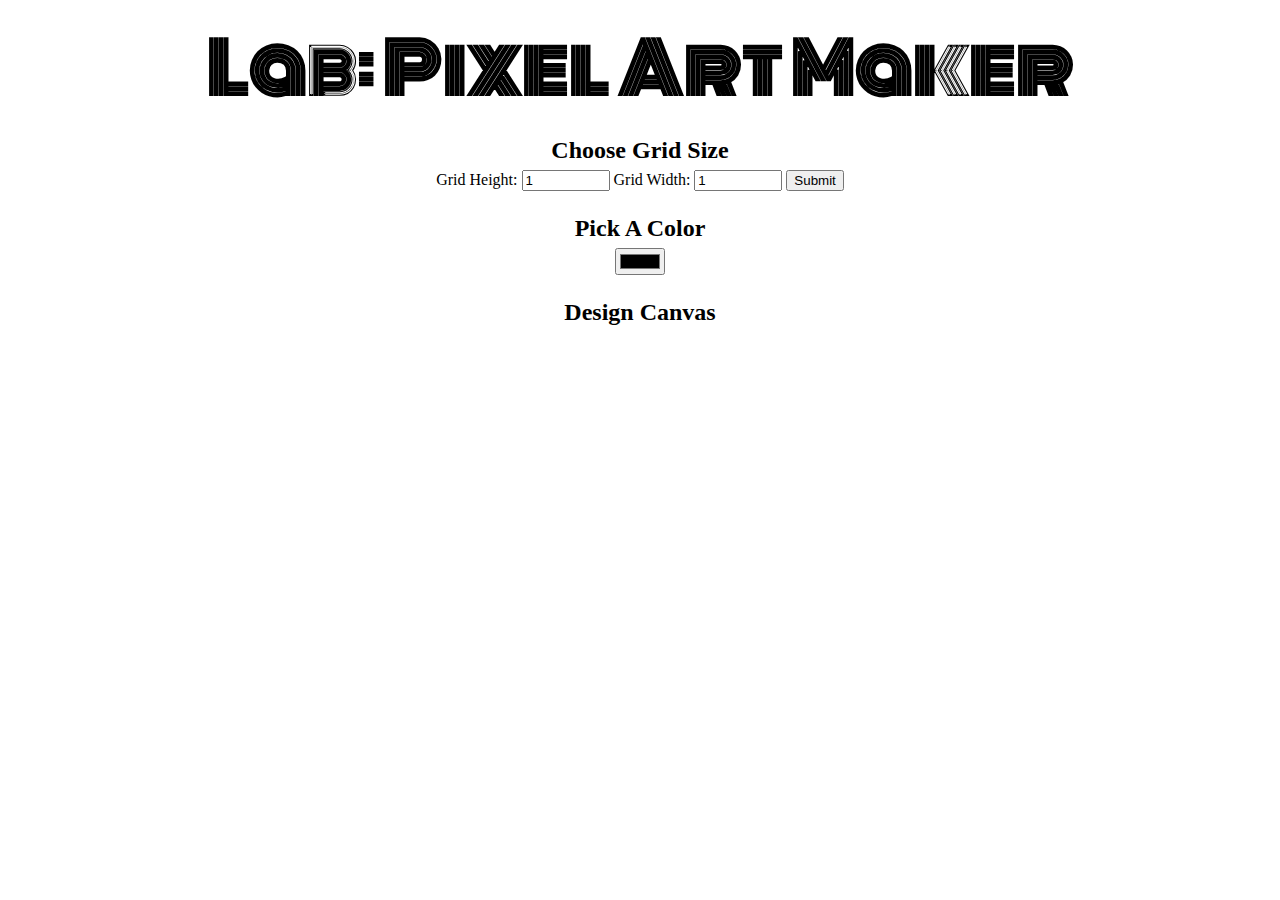
<file: project-pixel-art-maker-starter-master/index.html>
<!DOCTYPE html>
<html>
<head>
    <title>Pixel Art Maker!</title>
    <link rel="stylesheet" href="https://fonts.googleapis.com/css?family=Monoton">
    <link rel="stylesheet" href="styles.css">
    <script src="https://ajax.googleapis.com/ajax/libs/jquery/3.2.1/jquery.min.js"></script>
</head>
<body>
    <h1>Lab: Pixel Art Maker</h1>

    <h2>Choose Grid Size</h2>
    <form id="sizePicker">
        Grid Height:
        <input type="number" id="inputHeight" name="height" min="1" value="1">
        Grid Width:
        <input type="number" id="inputWeight" name="width" min="1" value="1">
        <input type="submit">
    </form>

    <h2>Pick A Color</h2>
    <input type="color" id="colorPicker">

    <h2>Design Canvas</h2>
    <table id="pixelCanvas"></table>

    <script src="designs.js"></script>
</body>
</html>
</file>
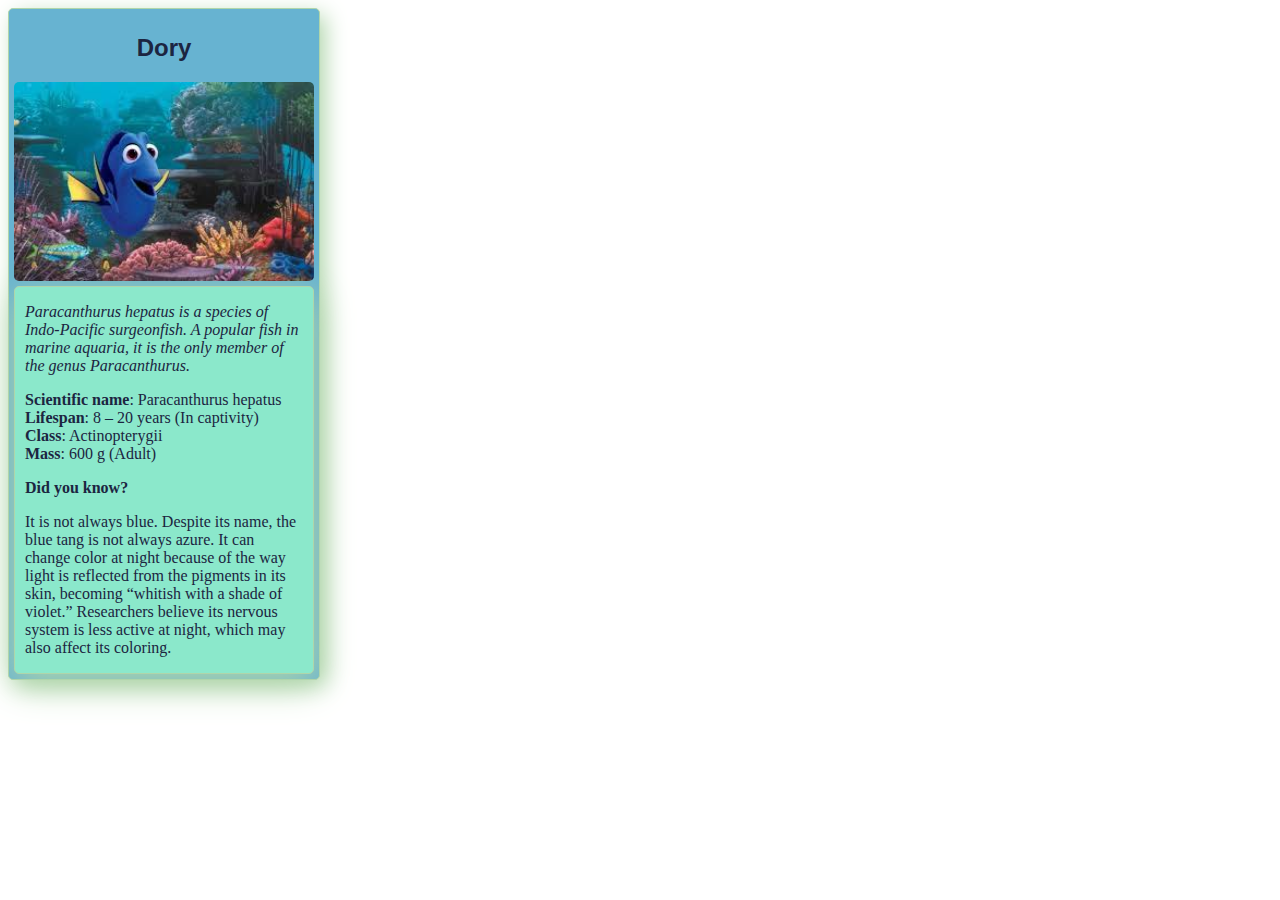
<file: animal_card/card.html>
<!DOCTYPE html>
<html>
<head>
	<meta charset="utf-8">
	<title>Animal Trading Cards</title>
	<link href="styles.css" rel="stylesheet">
</head>
<body>
	<div id="card">
		<h2>Dory</h2>
		<img src="finding-dory.jpg" alt="dory">
			<div class="information">
			<p class="description">Paracanthurus hepatus is a species of Indo-Pacific surgeonfish. A popular fish in marine aquaria, it is the only member of the genus Paracanthurus.</p>
			<ul>
				<li><span class="label">Scientific name</span>: Paracanthurus hepatus</li>
				<li><span class="label">Lifespan</span>: 8 – 20 years (In captivity)</li>
				<li><span class="label">Class</span>: Actinopterygii</li>
				<li><span class="label">Mass</span>: 600 g (Adult)</li>
			</ul>
			<p class="label">Did you know? </p>
			<p class="fun_fact">It is not always blue. Despite its name, the blue tang is not always azure. It can change color at night because of the way light is reflected from the pigments in its skin, becoming “whitish with a shade of violet.” Researchers believe its nervous system is less active at night, which may also affect its coloring.</p>
		</div>
	</div>
</body>
</html>
</file>
<file: project-pixel-art-maker-starter-master/styles.css>
body {
    text-align: center;
}

h1 {
    font-family: Monoton;
    font-size: 70px;
    margin: 0.2em;
}

h2 {
    margin: 1em 0 0.25em;
}

h2:first-of-type {
    margin-top: 0.5em;
}

table,
tr,
td {
    border: 1px solid black;
}

table {
    border-collapse: collapse;
    margin: 0 auto;
}

tr {
    height: 20px;
}

td {
    width: 20px;
}

input[type=number] {
    width: 6em;
}
</file>
<file: animal_card/styles.css>
#card{
    font-family: serif, system-ui, sans-serif;
    border-style: solid;
    border-width: 1px;
    border-color: #AFD5AA;
    padding: 5px;
    width: 300px;
    color: #1C2541;
    border-radius: 5px;
    box-shadow: 6px 6px 22px -1px #AFD5AA;
    background-color: #67B3D1;
}

.information{
    border-style: solid;
    border-width: 1px;
    border-color:#AFD5AA;
    padding-left: 10px;
    padding-right: 10px;
    margin-top: 5px;
    border-radius: 5px;
    background-color: #8BE8CB;
    box-shadow: 1px 9px 37px 1px #AFD5AA;
    
}

.description{
    font-style: italic;
}

ul{
    list-style: none;
    text-align: left;
    padding: 0px;
    margin: 0px;
}
.label{
    font-weight: bold;
}

h2 {
    font-family: sans-serif;
    text-align: center;
}
img {
    display: block;
    margin: 0 auto;
    width: 300px;
    border-radius: 5px;
    
}
</file>
